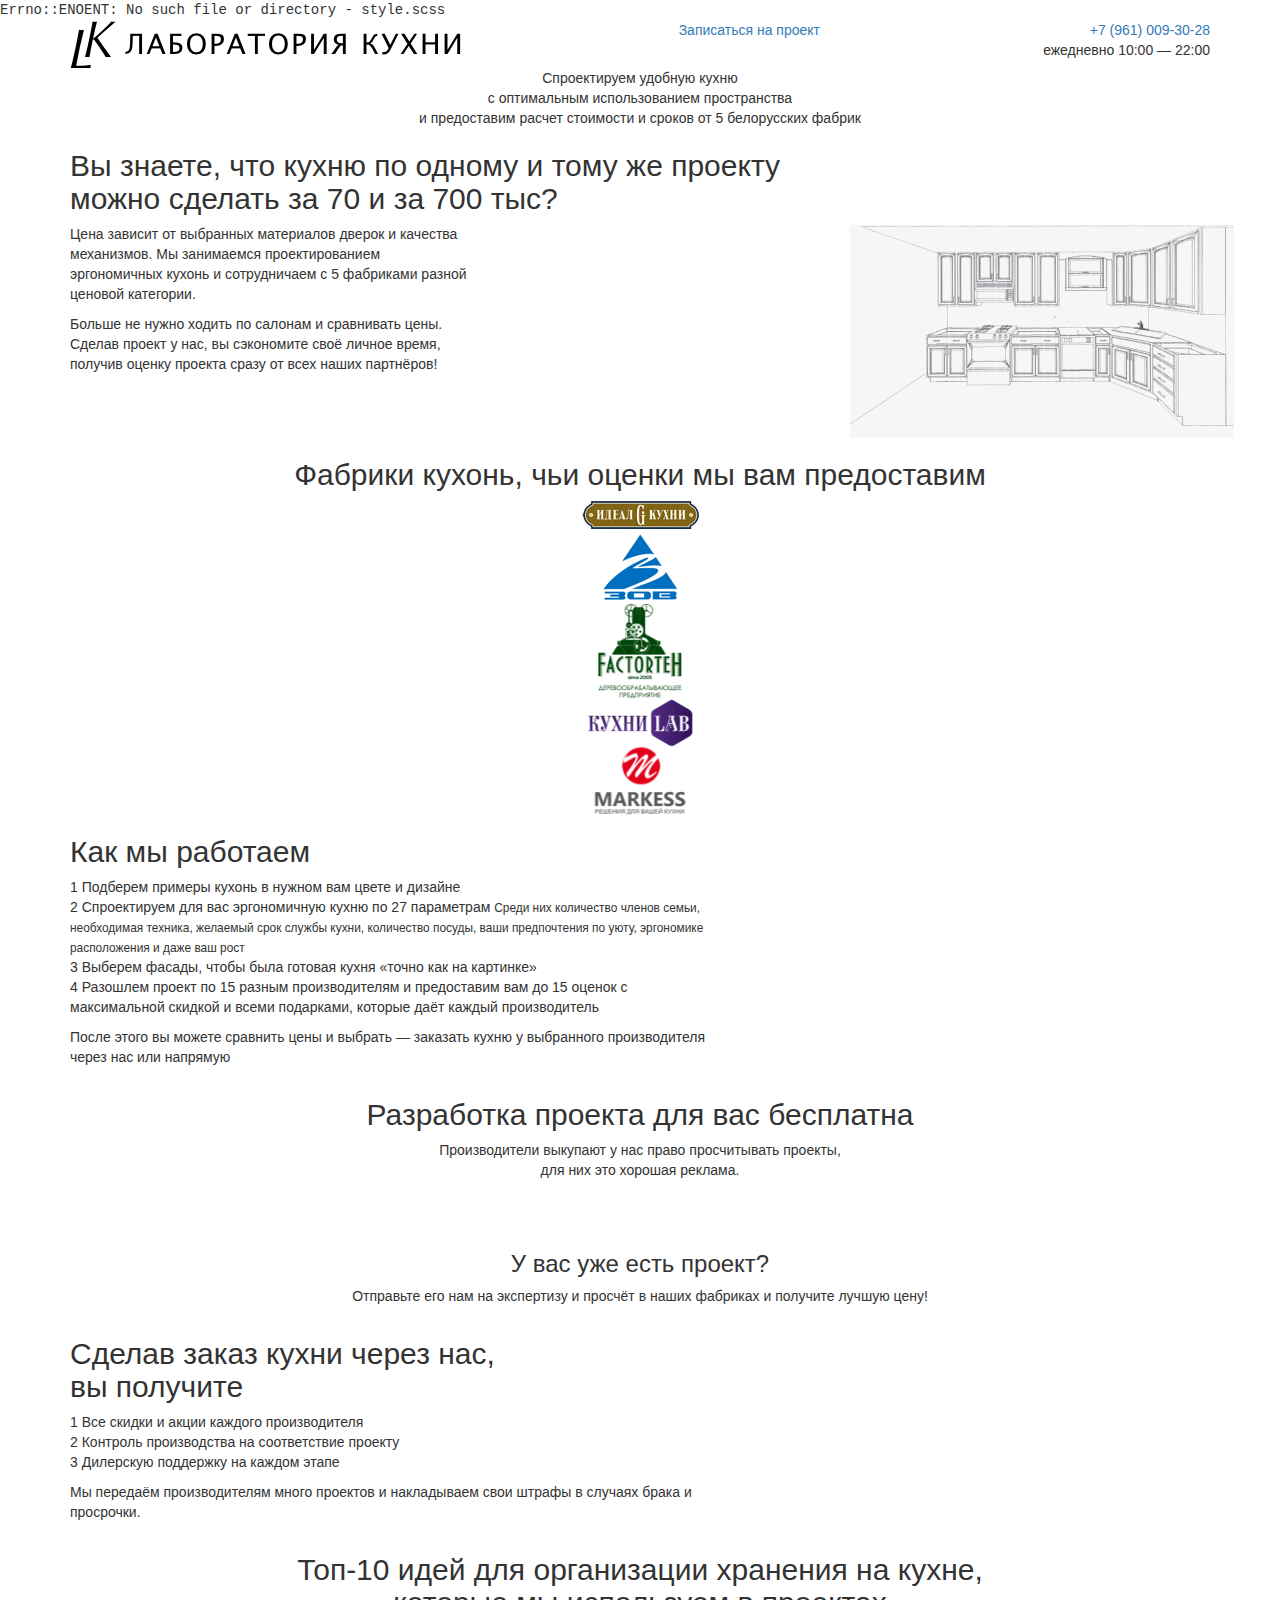
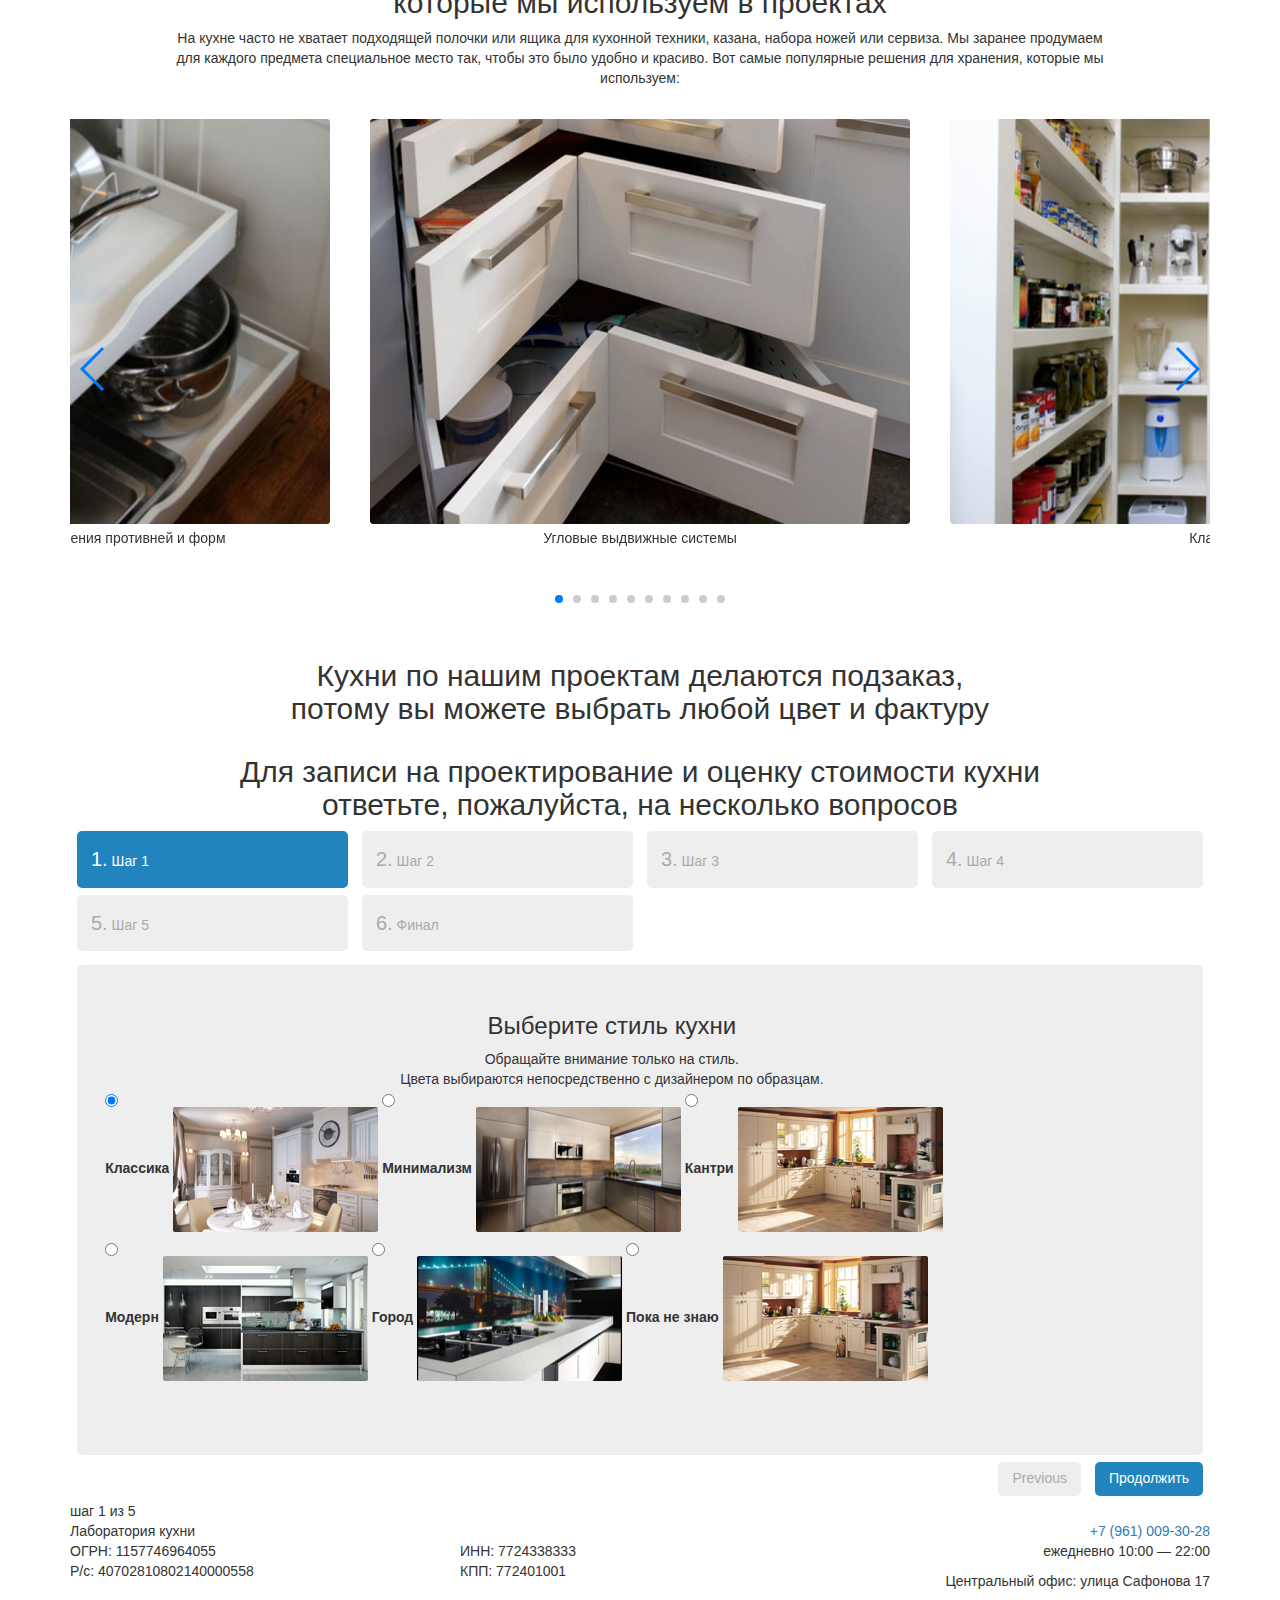
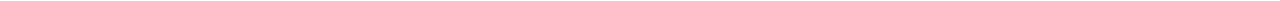
<file: index_tmp.html>
<!DOCTYPE html>
<html lang="en">
<head>
	<meta charset="UTF-8">
	<!-- <meta name="viewport" content="width=1036"> -->
	<!-- <meta name="viewport" content="width=device-width, height=device-height, initial-scale=1.0, user-scalable=yes"> -->
	<meta name="viewport" content="width=device-width">
	<title>Лаборатория кухни</title>
	<link rel="stylesheet" href="css/jquery.steps.css">
	<link rel="stylesheet" href="css/swiper.css">
	<link rel="stylesheet" href="css/bootstrap.css">
	<link rel="stylesheet" href="css/style.css">
	<script src="javascript/jquery-3.1.0.min.js"></script>

</head>
<body>
<header>
	<nav>
		<div class="container">
			<div class="row">
				<div class="col-xs-5">
					<div class="header__logo"><img src="images/logo.png"/></div>
				</div>
				<div class="col-xs-3 text-right">
					<a href="" class="header__apply dashed">Записаться на проект</a>
				</div>
				<div class="col-xs-4 text-right">
					<div class="header__phone"><a href="tel:89610093028">+7 (961) 009-30-28</a></div>
					<div class="header__time">ежедневно 10:00 &mdash; 22:00</div>
				</div>
			</div>
		</div>
	</nav>

	<div class="container header__description text-center">
		<div class="header__title">Спроектируем удобную кухню</div>
		<div class="header__text">
			с оптимальным использованием пространства<br>
			и предоставим расчет стоимости и сроков от <span class="highlighted js-to-kitchen">5 белорусских фабрик</span>
		</div>
	</div>
</header>

<div class="block block-gray block__kitchen-difference">
	<div class="container">
		<h2>
			Вы знаете, что кухню по одному и тому же проекту<br>
			можно сделать за 70 и за 700 тыс?
		</h2>
		<div class="row">
			<div class="col-xs-8 block__kitchen-difference__text">
				<p>
					Цена зависит от выбранных материалов дверок и качества<br>
					механизмов. Мы занимаемся проектированием<br>
					эргономичных кухонь и сотрудничаем с 5 фабриками разной<br>
					ценовой категории.
				</p>
				<p>
					Больше не нужно ходить по салонам и сравнивать цены.<br>
					Сделав проект у нас, вы сэкономите своё личное время,<br>
					получив оценку проекта сразу от всех наших партнёров!
				</p>
			</div>
			<div class="col-xs-4 block__kitchen-difference__img">
				<img src="images/kitchen_prototype.png"/>
				<!--<a href="" class="dashed">Смотреть примеры расчетов</a>-->
			</div>
		</div>

	</div>
</div>

<div class="block js-kitchen-logo">
	<div class="container text-center">
		<h2>Фабрики кухонь, чьи оценки мы вам предоставим</h2>
		<div class="kitchen-logos">
			<div>
				<img src="images/kitchen1.png"/>
			</div>
			<div>
				<img src="images/kitchen2.png"/>
			</div>
			<div>
				<img src="images/kitchen3.png"/>
			</div>
			<div>
				<img src="images/kitchen4.png"/>
			</div>
			<div>
				<img src="images/kitchen5.png"/>
			</div>
		</div>
	</div>
</div>

<div class="block block-gray block__has-image block__how-we-work">
	<div class="container">
		<h2>Как мы работаем</h2>
		<div class="row">
			<div class="col-xs-7 block-has-image__text">
				<ul class="list-unstyled list-decorated">
					<li><span>1</span> Подберем примеры кухонь в нужном вам цвете и дизайне</li>
					<li>
						<span>2</span> Спроектируем для вас эргономичную кухню по 27 параметрам
						<small>Среди них количество членов семьи, необходимая техника, желаемый срок службы кухни, количество посуды, ваши предпочтения по уюту, эргономике расположения и даже ваш рост</small>
					</li>
					<li><span>3</span> Выберем фасады, чтобы была готовая кухня «точно как на картинке»</li>
					<li><span>4</span> Разошлем проект по 15 разным производителям и предоставим вам до 15 оценок с максимальной скидкой и всеми подарками, которые даёт каждый производитель</li>
				</ul>
				<p>После этого вы можете сравнить цены и выбрать &mdash; заказать кухню у выбранного производителя через нас или напрямую</p>
			</div>
			<div class="col-xs-5 block__has-image__picture"></div>
		</div>
	</div>
</div>


<div class="block block__free-project">
	<div class="container text-center">
		<h2 class="big">Разработка проекта для вас <span class="highlighted">бесплатна</span></h2>
		<p>
			Производители выкупают у нас право просчитывать проекты,<br>
			для них это хорошая реклама.
		</p>

		<br><br>
		<h3>У вас уже есть проект?</h3>
		<p>Отправьте его нам на экспертизу и просчёт в наших фабриках и получите <span class="js-best-price block__free-project__best-price highlighted" data-toggle="modal" data-target="#bestPriceForm">лучшую цену</span>!</p>
	</div>
</div>

<div id="bestPriceForm" class="modal fade" tabindex="-1" role="dialog" aria-labelledby="bestPriceFormLabel">
	<div class="modal-dialog" role="document">
		<div class="modal-content">
			<div class="modal-header">
				<button type="button" class="close" data-dismiss="modal" aria-label="Close"><span aria-hidden="true">&times;</span></button>
				<h4 class="modal-title" id="bestPriceFormLabel">Отправьте ваш проект нам на экспертизу!</h4>
			</div>
			<div class="modal-body">

				<form id="projectForm" enctype="multipart/form-data">

					<input type="text" name="name" id="inputName" placeholder="Ваше имя">

					<input type="text" name="phone" id="inputPhone" placeholder="Ваш номер телефона">

					<input type="text" name="email" id="inputEmail" placeholder="Ваша электронная почта">

					<div class="form-group">
						<label for="inputFile">Загрузите Ваш проект</label>
						<input type="file" name="project" id="inputFile">
					</div>

					<input type="submit" class="btn btn-kitchen" value="Отправить заявку"/>
				</form>
			</div>
		</div><!-- /.modal-content -->
	</div><!-- /.modal-dialog -->
</div><!-- /.modal -->



<div class="block block-gray block__has-image block__kitchen-benefit">
	<div class="container">
		<h2>
			Сделав заказ кухни через нас,<br>
			вы получите
		</h2>

		<div class="row">
			<div class="col-xs-7 block-has-image__text">
				<ul class="list-unstyled list-decorated">
					<li><span>1</span> Все скидки и акции каждого производителя</li>
					<li><span>2</span> Контроль производства на соответствие проекту</li>
					<li><span>3</span> Дилерскую поддержку на каждом этапе</li>
				</ul>
				<p>Мы передаём производителям много проектов и накладываем свои штрафы в случаях брака и просрочки.</p>
			</div>
			<div class="col-xs-5 block__has-image__picture"></div>
		</div>
	</div>
</div>

<div class="block block__kitchen-ideas">

	<div class="text-center container">
		<h2>
			Топ-10 идей для организации хранения на кухне,<br>
			которые мы используем в проектах
		</h2>
		<div class="row">
			<div class="col-xs-offset-1 col-xs-10">
				<p>
					На кухне часто не хватает подходящей полочки или ящика для кухонной техники, казана, набора ножей или сервиза.
					Мы заранее продумаем для каждого предмета специальное место так, чтобы это было удобно и красиво.
					Вот самые популярные решения для хранения, которые мы используем:
				</p>
			</div>
		</div>
	</div>

	<div class="container">
		<div class="swiper-container">
			<div class="swiper-wrapper">
				<div class="swiper-slide">
					<img src="images/slider/slider_1.png">
					<p>Угловые выдвижные системы</p>
				</div>
				<div class="swiper-slide">
					<img src="images/slider/slider_2.png">
					<p>Кладовка</p>
				</div>
				<div class="swiper-slide">
					<img src="images/slider/slider_3.png">
					<p>Выдвижные ящики для вертикальной утвари</p>
				</div>

				<div class="swiper-slide">
					<img src="images/slider/slider_4.png">
					<p>Ящик под мойкой</p>
				</div>
				<div class="swiper-slide">
					<img src="images/slider/slider_5.png">
					<p>Супер полки для хранения большой посуды</p>
				</div>
				<div class="swiper-slide">
					<img src="images/slider/slider_6.png">
					<p>Мобильный «Остров»</p>
				</div>
				<div class="swiper-slide">
					<img src="images/slider/slider_7.png">
					<p>Встроенный отсек для бытовой техники</p>
				</div>
				<div class="swiper-slide">
					<img src="images/slider/slider_8.png">
					<p>Полки для специй</p>
				</div>
				<div class="swiper-slide">
					<img src="images/slider/slider_9.png">
					<p>Выдвижная урна</p>
				</div>
				<div class="swiper-slide">
					<img src="images/slider/slider_10.png">
					<p>Выдвижной отсек для хранения противней и форм</p>
				</div>
			</div>
				<!-- Add Pagination -->
			<div class="swiper-pagination"></div>

			<!-- Add Arrows -->
			<div class="swiper-button-next"></div>
			<div class="swiper-button-prev"></div>

			<!-- Shadows -->
			<div class="swiper-shadow-next"></div>
			<div class="swiper-shadow-prev"></div>
		</div>
	</div>
</div>

<div class="block block-gray text-center block__kitchen-colors">
	<h2>
		<span>Кухни по нашим проектам делаются подзаказ,</span><br>
		<span>потому вы можете выбрать любой цвет и фактуру</span>
	</h2>
</div>

<div class="block block__form js-apply">
	<div class="container">
		<h2 class="text-center">
			Для записи на проектирование и оценку стоимости кухни<br>
			ответьте, пожалуйста, на несколько вопросов
		</h2>

		<form id="example-form" action="#">
			<div>
				<h3>Шаг 1</h3>
				<section>
					<div class="section-title text-center">
						<h3>Выберите стиль кухни</h3>
						<div class="hint">Обращайте внимание только на стиль.<br>
							Цвета выбираются непосредственно  с дизайнером по образцам.</div>
					</div>
					<div class="section-content">

						<div class="radio-btn__elements">
							<label>
								<input name="kitchen-style" type="radio" value="Классика" checked>
								<span class="radio-btn__element-wrapper">
									<span class="radio-btn__element">
										<span class="radio-btn__element-title">
											Классика
											<span class="radio-btn__element-checkbox"></span>
										</span>
										<span class="radio-btn__element-content">
											<img src="images/radio1-1.png">
										</span>
									</span>
								</span>
							</label>

							<label>
								<input name="kitchen-style" type="radio" value="Минимализм">
								<span class="radio-btn__element-wrapper">
									<span class="radio-btn__element">
										<span class="radio-btn__element-title">
											Минимализм
											<span class="radio-btn__element-checkbox"></span>
										</span>
										<span class="radio-btn__element-content">
											<img src="images/radio1-2.png">
										</span>
									</span>
								</span>
							</label>

							<label>
								<input name="kitchen-style" type="radio" value="Кантри">
								<span class="radio-btn__element-wrapper">
									<span class="radio-btn__element">
										<span class="radio-btn__element-title">
											Кантри
											<span class="radio-btn__element-checkbox"></span>
										</span>
										<span class="radio-btn__element-content">
											<img src="images/radio1-3.png">
										</span>
									</span>
								</span>
							</label>

							<label>
								<input name="kitchen-style" type="radio" value="Модерн">
								<span class="radio-btn__element-wrapper">
									<span class="radio-btn__element">
										<span class="radio-btn__element-title">
											Модерн
											<span class="radio-btn__element-checkbox"></span>
										</span>
										<span class="radio-btn__element-content">
											<img src="images/radio1-4.png">
										</span>
									</span>
								</span>
							</label>

							<label>
								<input name="kitchen-style" type="radio" value="Город">
								<span class="radio-btn__element-wrapper">
									<span class="radio-btn__element">
										<span class="radio-btn__element-title">
											Город
											<span class="radio-btn__element-checkbox"></span>
										</span>
										<span class="radio-btn__element-content">
											<img src="images/radio1-5.png">
										</span>
									</span>
								</span>
							</label>

							<label>
								<input name="kitchen-style" type="radio" value="Пока не знаю">
								<span class="radio-btn__element-wrapper">
									<span class="radio-btn__element unknown">
										<span class="radio-btn__element-title">
											Пока не знаю
											<span class="radio-btn__element-checkbox"></span>
										</span>
										<span class="radio-btn__element-content">
											<img src="images/radio1-6.png">
										</span>
									</span>
								</span>
							</label>

						</div>

					</div>
				</section>

				<h3>Шаг 2</h3>
				<section>
					<div class="section-title text-center">
						<h3>Выберите форму кухни</h3>
					</div>
					<div class="section-content">

						<div class="radio-btn__elements">
							<label>
								<input name="kitchen-form" type="radio" value="Угловая" checked>
								<span class="radio-btn__element-wrapper">
									<span class="radio-btn__element">
										<span class="radio-btn__element-title">
											Угловая
											<span class="radio-btn__element-checkbox"></span>
										</span>
										<span class="radio-btn__element-content">
											<img src="images/radio2-1.png">
										</span>
									</span>
								</span>
							</label>

							<label>
								<input name="kitchen-form" type="radio" value="Прямая">
								<span class="radio-btn__element-wrapper">
									<span class="radio-btn__element">
										<span class="radio-btn__element-title">
											Прямая
											<span class="radio-btn__element-checkbox"></span>
										</span>
										<span class="radio-btn__element-content">
											<img src="images/radio2-2.png">
										</span>
									</span>
								</span>
							</label>

							<label>
								<input name="kitchen-form" type="radio" value="П-образная">
								<span class="radio-btn__element-wrapper">
									<span class="radio-btn__element">
										<span class="radio-btn__element-title">
											П-образная
											<span class="radio-btn__element-checkbox"></span>
										</span>
										<span class="radio-btn__element-content">
											<img src="images/radio2-3.png">
										</span>
									</span>
								</span>
							</label>

						</div>

					</div>
				</section>


				<h3>Шаг 3</h3>
				<section>
					<div class="section-title text-center">
						<h3>Укажите срок, когда кухня должна быть установлена</h3>
						<div class="hint">Сроки у фабрик сильно отличаются.<br>
							Мы подберём производителей, которые точно уложатся в ваш срок.</div>
					</div>
					<div class="section-content">

						<div class="radio-btn__elements radio-btn__elements-text">
							<label>
								<input name="kitchen-time" type="radio" value="Как можно раньше" checked>
								<span class="radio-btn__element-wrapper">
									<span class="radio-btn__element">
										<span class="radio-btn__element-title">
											Как можно раньше
											<span class="radio-btn__element-checkbox"></span>
										</span>
									</span>
								</span>
							</label>

							<label>
								<input name="kitchen-time" type="radio" value="2 недели">
								<span class="radio-btn__element-wrapper">
									<span class="radio-btn__element">
										<span class="radio-btn__element-title">
											2 недели
											<span class="radio-btn__element-checkbox"></span>
										</span>
									</span>
								</span>
							</label>

							<label>
								<input name="kitchen-time" type="radio" value="4 недели">
								<span class="radio-btn__element-wrapper">
									<span class="radio-btn__element">
										<span class="radio-btn__element-title">
											4 недели
											<span class="radio-btn__element-checkbox"></span>
										</span>
									</span>
								</span>
							</label>

							<label>
								<input name="kitchen-time" type="radio" value="6 недель">
								<span class="radio-btn__element-wrapper">
									<span class="radio-btn__element">
										<span class="radio-btn__element-title">
											6 недель
											<span class="radio-btn__element-checkbox"></span>
										</span>
									</span>
								</span>
							</label>

							<label>
								<input name="kitchen-time" type="radio" value="2 месяца">
								<span class="radio-btn__element-wrapper">
									<span class="radio-btn__element">
										<span class="radio-btn__element-title">
											2 месяца
											<span class="radio-btn__element-checkbox"></span>
										</span>
									</span>
								</span>
							</label>

							<label>
								<input name="kitchen-time" type="radio" value="Не срочно">
								<span class="radio-btn__element-wrapper">
									<span class="radio-btn__element">
										<span class="radio-btn__element-title">
											Не срочно, пока нужен только проект
											<span class="radio-btn__element-checkbox"></span>
										</span>
									</span>
								</span>
							</label>

						</div>

					</div>
				</section>

				<h3>Шаг 4</h3>
				<section>
					<div class="section-title text-center">
						<h3>Как вам удобнее предоставить необходимую<br>
							информацию для проекта</h3>
					</div>
					<div class="section-content">

						<div class="radio-btn__elements radio-btn__elements-text radio-btn__elements-text-big">
							<label>
								<input name="kitchen-docs" type="radio" value="Хочу приехать в офис и лично пообщаться с дизайнером-технологом" checked>
								<span class="radio-btn__element-wrapper">
									<span class="radio-btn__element">
										<span class="radio-btn__element-title">
											Хочу приехать в офис и лично пообщаться с дизайнером-технологом<br>
											<strong>Бесплатно</strong>
											<span class="radio-btn__element-checkbox"></span>
										</span>
									</span>
								</span>
							</label>

							<label>
								<input name="kitchen-docs" type="radio" value="Хочу вызвать дизайнера-технолога с образцами к себе или на объект">
								<span class="radio-btn__element-wrapper">
									<span class="radio-btn__element">
										<span class="radio-btn__element-title">
											Хочу вызвать дизайнера-технолога с образцами к себе или на объект<br>
											<strong>1 600 рублей</strong>
											<span class="radio-btn__element-checkbox"></span>
										</span>
									</span>
								</span>
							</label>

							<label>
								<input name="kitchen-docs" type="radio" value="Хочу предоставить информацию по телефону или по почте">
								<span class="radio-btn__element-wrapper">
									<span class="radio-btn__element">
										<span class="radio-btn__element-title">
											Хочу предоставить информацию по телефону или по почте<br>
											<strong>Бесплатно</strong>
											<span class="radio-btn__element-checkbox"></span>
										</span>
									</span>
								</span>
							</label>

							<label>
								<input name="kitchen-docs" type="radio" value="Возможен любой вариант">
								<span class="radio-btn__element-wrapper">
									<span class="radio-btn__element">
										<span class="radio-btn__element-title">
											Возможен любой вариант
											<span class="radio-btn__element-checkbox"></span>
										</span>
									</span>
								</span>
							</label>

						</div>

					</div>
				</section>

				<h3>Шаг 5</h3>
				<section>
					<div class="section-title text-center">
						<h3>Контактные данные</h3>
					</div>
					<div class="section-content">

						<input type="text" name="phone" placeholder="Ваш номер телефона для связи">
						<input type="text" name="name" placeholder="Ваше имя">
						<input type="text" name="email" placeholder="Ваша электронная почта">

					</div>
				</section>

				<h3>Финал</h3>
				<section>
					<div class="section-title text-center">
						<div class="section-title__success">
							<img src="images/form-valid.png"/>
						</div>
						<h2>Спасибо за заявку</h2>
						<p>
							Наш менеджер свяжется с вами по указанному<br>
							телефону и согласует дальнейшие шаги.
						</p>
						<p>
							Ожидайте звонка.
						</p>
					</div>
				</section>
			</div>
		</form>
	</div>
</div>

<footer>
	<div class="container">
		<div class="row">
			<div class="col-xs-8">
				<div class="footer-logo">Лаборатория кухни</div>
				<div class="row">
					<div class="col-xs-6 footer-info">
						ОГРН: 1157746964055<br>
						Р/с: 40702810802140000558
					</div>
					<div class="col-xs-6 footer-info">
						ИНН: 7724338333<br>
						КПП: 772401001
					</div>
				</div>
			</div>
			<div class="col-xs-4">
				<div class="footer-phone text-right">
					<a href="tel:89610093028">+7 (961) 009-30-28</a>
				</div>
				<div class="footer-time text-right">
					<p>ежедневно 10:00 &mdash; 22:00</p>
					<p>Центральный офис: улица Сафонова 17</p>
				</div>
			</div>
		</div>
	</div>
</footer>


<script src="javascript/jquery.validate.js"></script>
<script src="javascript/jquery.steps.js"></script>
<script src="javascript/swiper.min.js"></script>
<script src="javascript/modal.js"></script>
<script src="javascript/custom.js"></script>

<script>
	user_key = '28788d6b7dda09732d01561282173628';
</script>
<script charset="UTF-8" src='https://callbackdiscount.com/service/scripts/script_ip.js'>
</script>
<div id = 'callback-holder'></div>

</body>
</html>
</file>
<file: css/style.css>
/*
Errno::ENOENT: No such file or directory - style.scss

Backtrace:
/Library/Ruby/Gems/2.0.0/gems/sass-3.4.22/lib/sass/plugin/compiler.rb:484:in `read'
/Library/Ruby/Gems/2.0.0/gems/sass-3.4.22/lib/sass/plugin/compiler.rb:484:in `update_stylesheet'
/Library/Ruby/Gems/2.0.0/gems/sass-3.4.22/lib/sass/plugin/compiler.rb:215:in `block in update_stylesheets'
/Library/Ruby/Gems/2.0.0/gems/sass-3.4.22/lib/sass/plugin/compiler.rb:209:in `each'
/Library/Ruby/Gems/2.0.0/gems/sass-3.4.22/lib/sass/plugin/compiler.rb:209:in `update_stylesheets'
/Library/Ruby/Gems/2.0.0/gems/sass-3.4.22/lib/sass/plugin.rb:82:in `update_stylesheets'
/Library/Ruby/Gems/2.0.0/gems/sass-3.4.22/lib/sass/exec/sass_scss.rb:340:in `watch_or_update'
/Library/Ruby/Gems/2.0.0/gems/sass-3.4.22/lib/sass/exec/sass_scss.rb:51:in `process_result'
/Library/Ruby/Gems/2.0.0/gems/sass-3.4.22/lib/sass/exec/base.rb:52:in `parse'
/Library/Ruby/Gems/2.0.0/gems/sass-3.4.22/lib/sass/exec/base.rb:19:in `parse!'
/Library/Ruby/Gems/2.0.0/gems/sass-3.4.22/bin/scss:13:in `<top (required)>'
/usr/local/bin/scss:23:in `load'
/usr/local/bin/scss:23:in `<main>'
*/
body:before {
  white-space: pre;
  font-family: monospace;
  content: "Errno::ENOENT: No such file or directory - style.scss"; }
</file>
